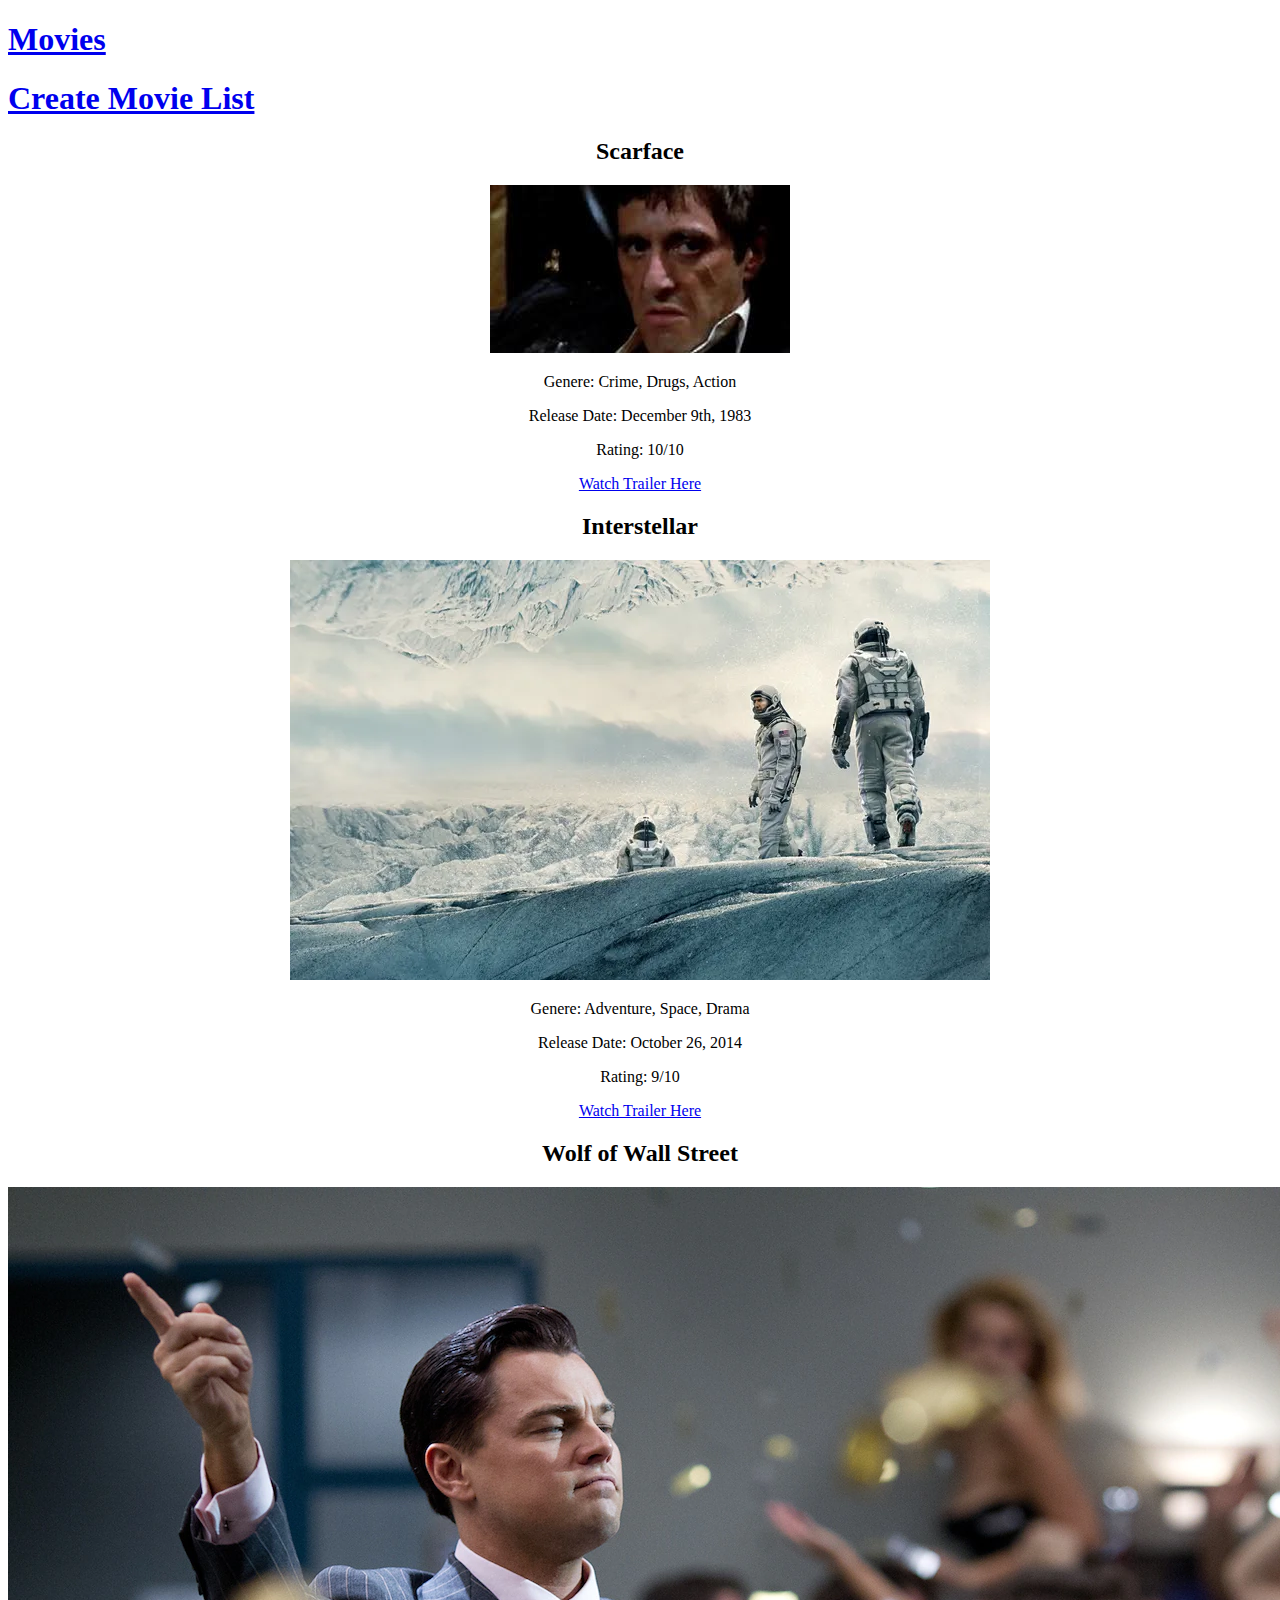
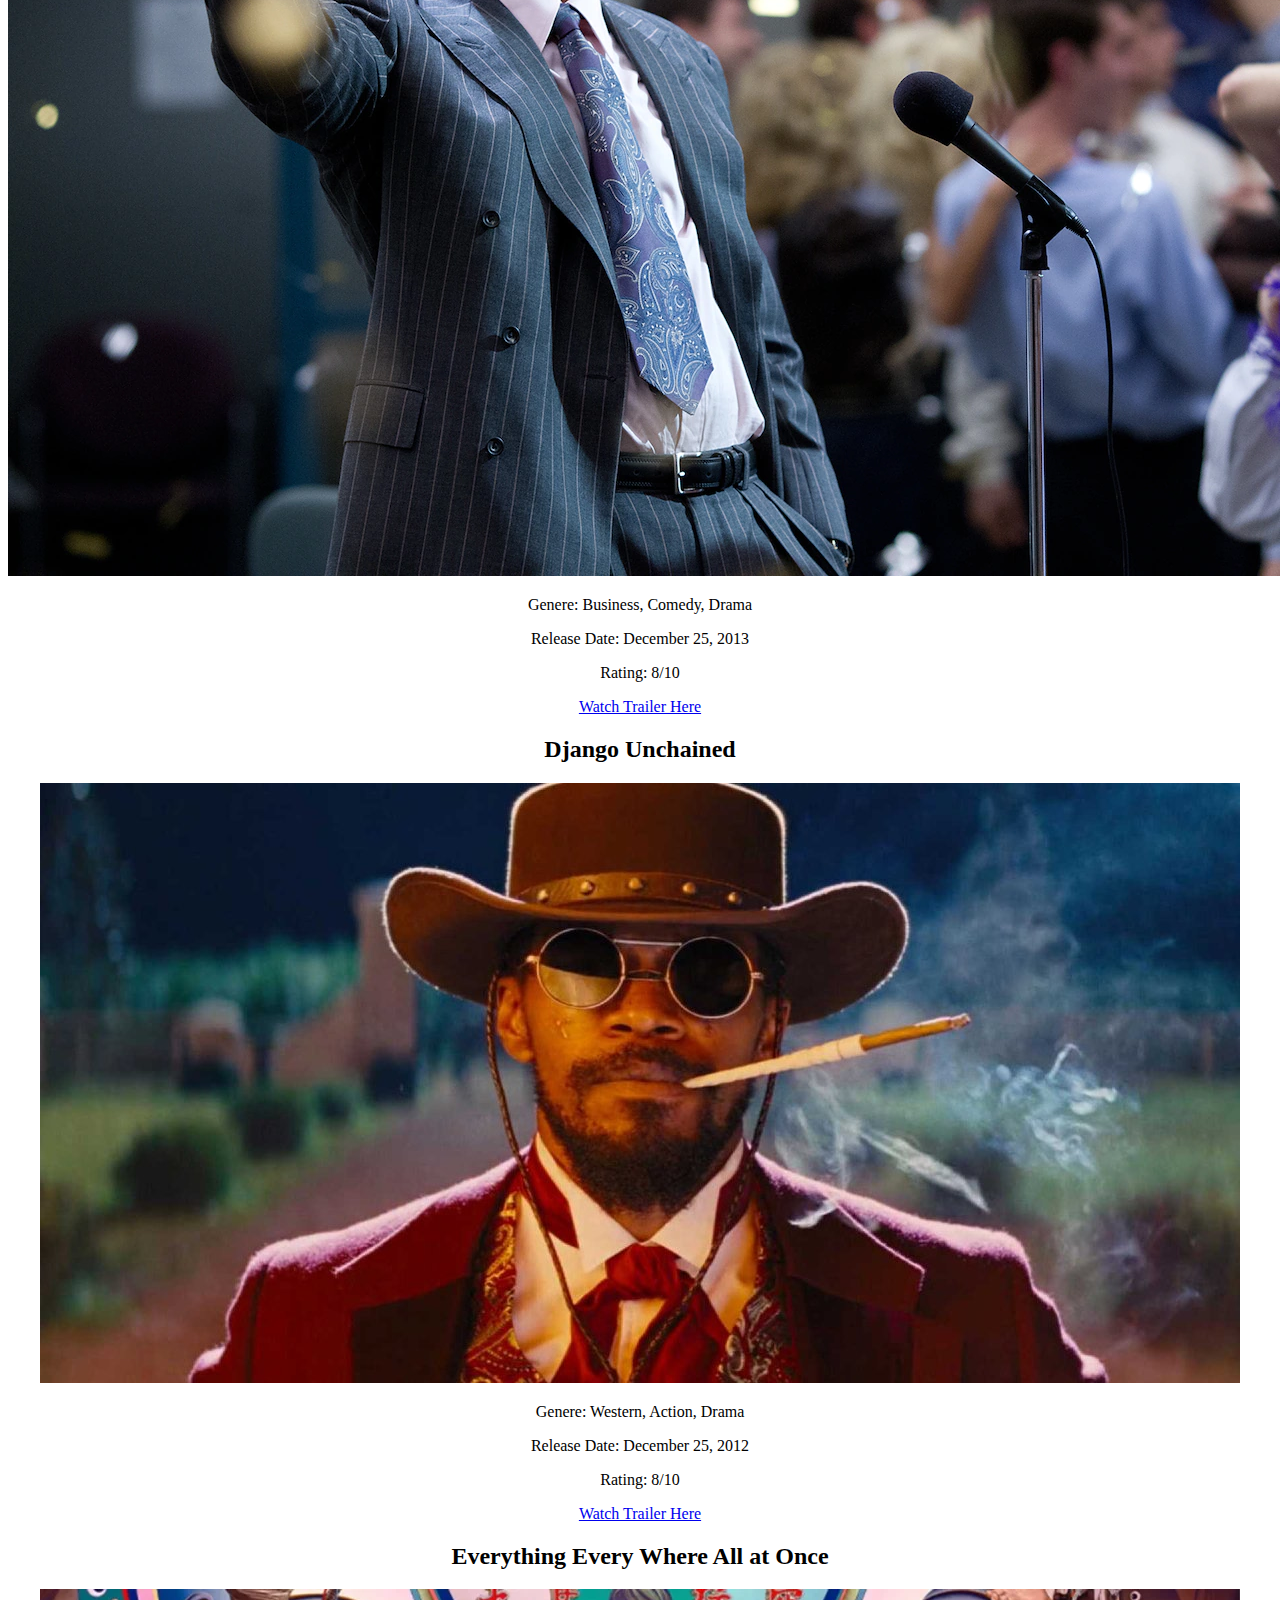
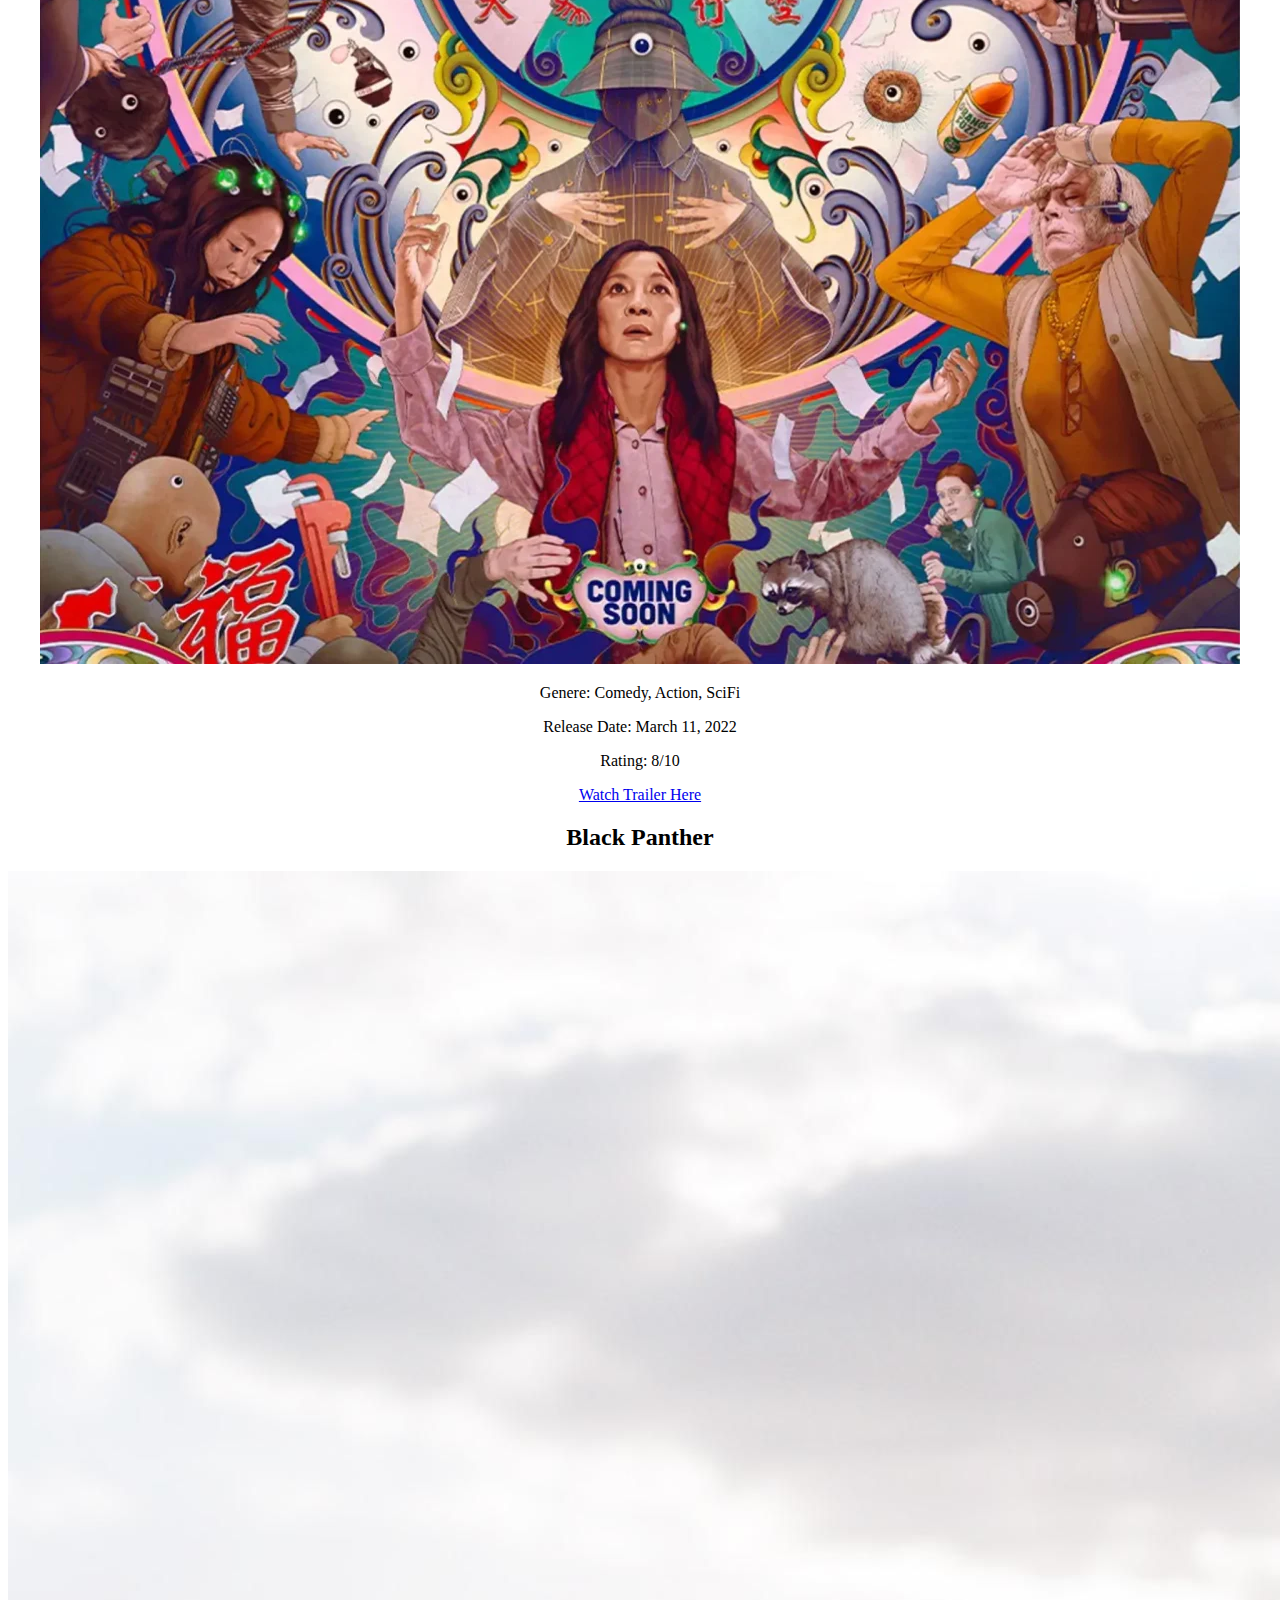
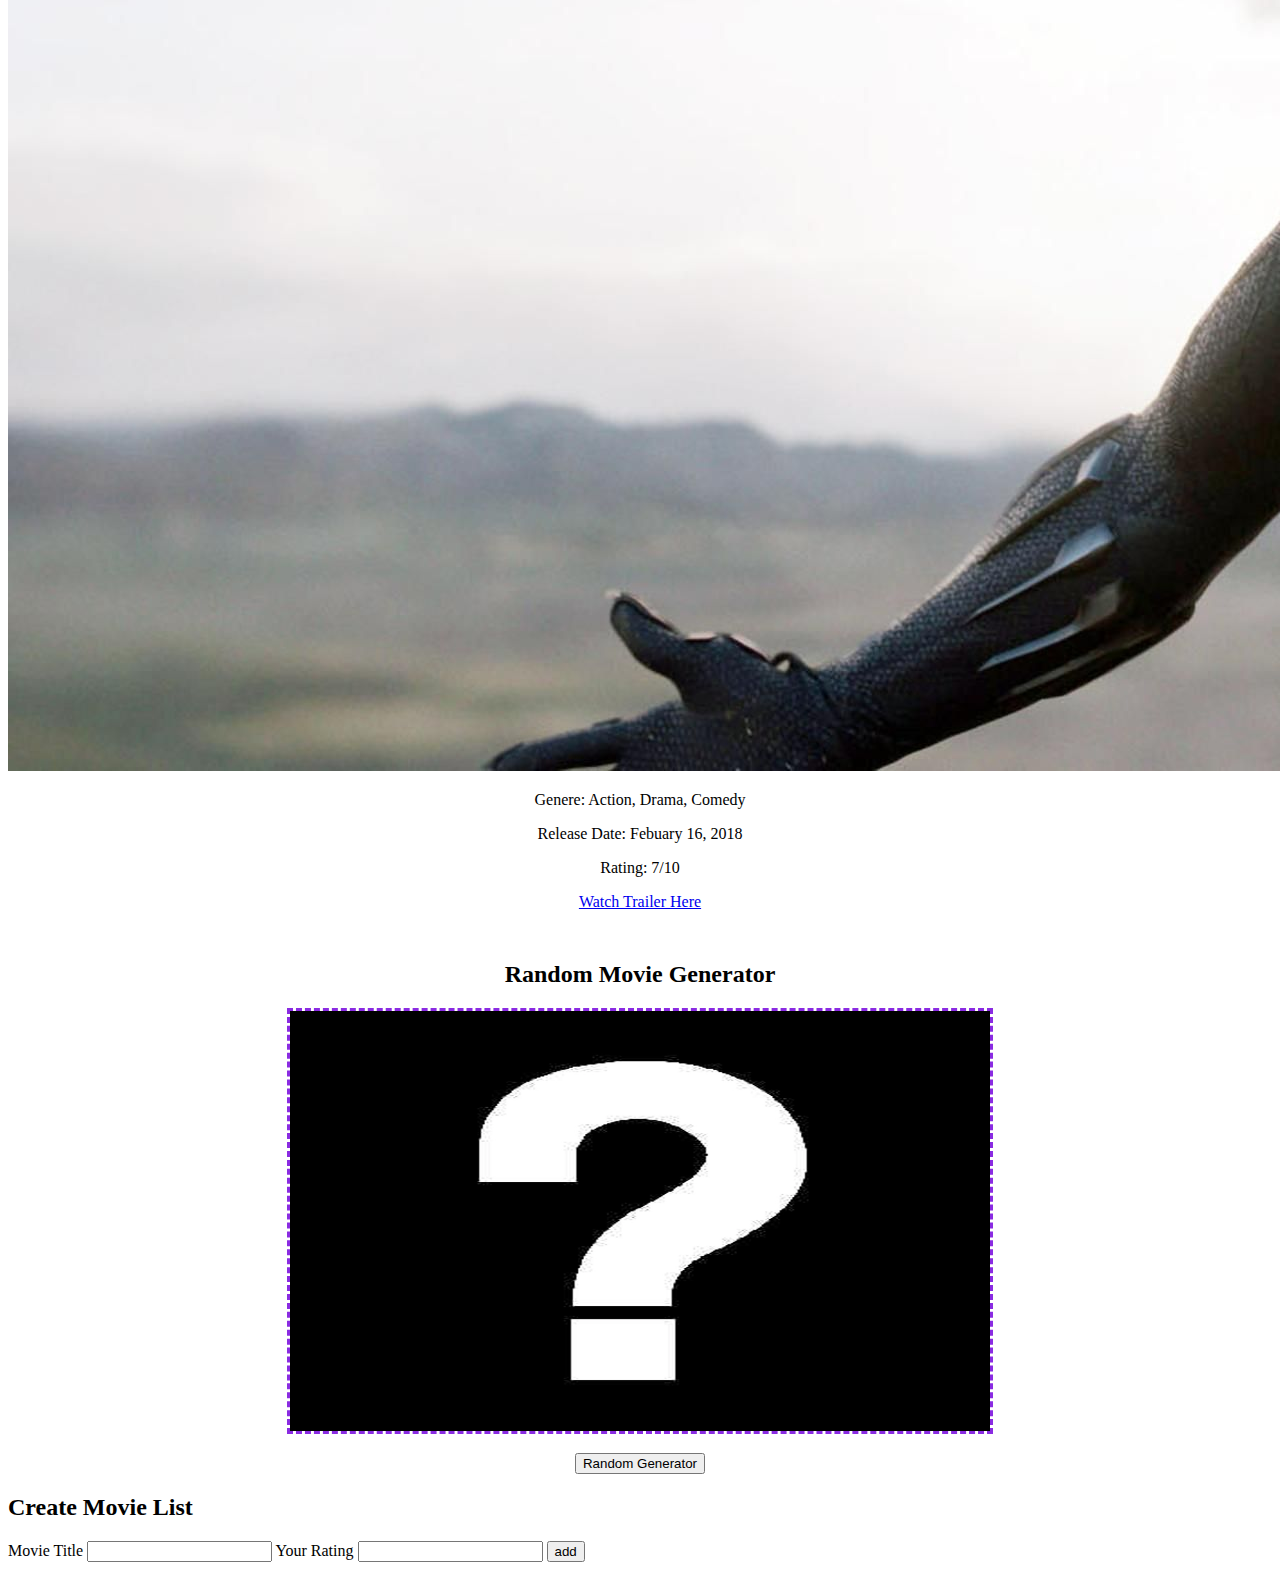
<file: cp2/index.html>
<!--
  ***
  Name: Akira Tran
  This is wepbage that contains my favorite movies, a random movie generator, and a place
  to create your movie list. Every favorite movie has description and a link to a the trailer.
  The random movie generator gives an image of a movie upon clicking the Random Generator button.
  The create movie list takes in the movie title and the rating and displays it on the same
  wepage below upon clicking the add button.
  ***
-->

<!DOCTYPE html>
<html lang="en">
<head>
  <meta charset="UTF-8">
  <meta http-equiv="X-UA-Compatible" content="IE=edge">
  <meta name="viewport" content="width=device-width, initial-scale=1.0">
  <link rel="stylesheet" href="styles.css">
  <script src="index.js"></script>
  <link rel="preconnect" href="https://fonts.googleapis.com">
  <link rel="preconnect" href="https://fonts.gstatic.com" crossorigin="anonymous">
  <link href="https://fonts.googleapis.com/css2?family=Anton&family=Coda+Caption:wght@800&family=Share+Tech+Mono&family=Tilt+Prism&display=swap" rel="stylesheet">
  <title>MoviesCP2</title>
</head>

<body>
  <header>
    <h1><a href="index.html">Movies</a></h1>
    <h1><a href="#make-list">Create Movie List</a></h1>
  </header>

  <section id="recomend-container">
    <section class="movies-list">
      <div class="movie-info">
        <h2>Scarface</h2>
        <img src="img/scarface.jpeg" alt="tonymontana">
        <p>Genere: Crime, Drugs, Action</p>
        <p>Release Date: December 9th, 1983</p>
        <p>Rating: 10/10</p>
        <a href="https://www.youtube.com/watch?v=cv276Wg3e7I&ab_channel=RottenTomatoesTrailers" target="_blank">Watch Trailer Here</a>
      </div>

      <div class="movie-info">
        <h2>Interstellar</h2>
        <img src="img/interstellar.webp" alt="intersetellarMovie">
        <p>Genere: Adventure, Space, Drama</p>
        <p>Release Date: October 26, 2014</p>
        <p class="rating">Rating: 9/10</p>
        <a href="https://www.youtube.com/watch?v=2LqzF5WauAw&ab_channel=InterstellarMovie" target="_blank">Watch Trailer Here</a>
      </div>

      <div class="movie-info">
        <h2>Wolf of Wall Street</h2>
        <img src="img/wolfofwalstreet.webp" alt="wolfmovie">
        <p>Genere: Business, Comedy, Drama</p>
        <p>Release Date: December 25, 2013</p>
        <p>Rating: 8/10</p>
        <a href="https://www.youtube.com/watch?v=iszwuX1AK6A&ab_channel=ParamountPictures" target="_blank">Watch Trailer Here</a>
      </div>

      <div class="movie-info">
        <h2>Django Unchained</h2>
        <img src="img/django.jpeg" alt="djangomovie">
        <p>Genere: Western, Action, Drama</p>
        <p>Release Date: December 25, 2012</p>
        <p>Rating: 8/10</p>
        <a href="https://www.youtube.com/watch?v=0fUCuvNlOCg&ab_channel=RottenTomatoesTrailers" target="_blank">Watch Trailer Here</a>
      </div>

      <div class="movie-info">
        <h2>Everything Every Where All at Once</h2>
        <img src="img/everythingeverywhere.webp" alt="everythingeverywhere">
        <p>Genere: Comedy, Action, SciFi</p>
        <p>Release Date: March 11, 2022</p>
        <p>Rating: 8/10</p>
        <a href="https://www.youtube.com/watch?v=wxN1T1uxQ2g&ab_channel=A24" target="_blank">Watch Trailer Here</a>
      </div>

      <div class="movie-info">
        <h2>Black Panther</h2>
        <img src="img/blackpanther.jpeg" alt="blackpanther">
        <p>Genere: Action, Drama, Comedy</p>
        <p>Release Date: Febuary 16, 2018</p>
        <p>Rating: 7/10</p>
        <a href="https://www.youtube.com/watch?v=xjDjIWPwcPU&ab_channel=MarvelEntertainment" target="_blank">Watch Trailer Here</a>
      </div>

    </section>
  </section>

  <section id="movie-generator">
    <h2>Random Movie Generator</h2>
    <img src="img/mystery-movie.webp" alt="mystery" id="movie-box" class="dotted dashed">
  </section>

  <section id="btn">
    <button id="button">Random Generator</button>
  </section>

  <section id="make-list">
    <h2>Create Movie List</h2>
    <label for="movie-title">Movie Title</label>
    <input type="text" id="movie-title">
    <label for="rating">Your Rating</label>
    <input type="number" id="rating">
    <button id="list-btn">add</button>
  </section>

  <ol id="movie-list">
  </ol>

</body>
</html>
</file>
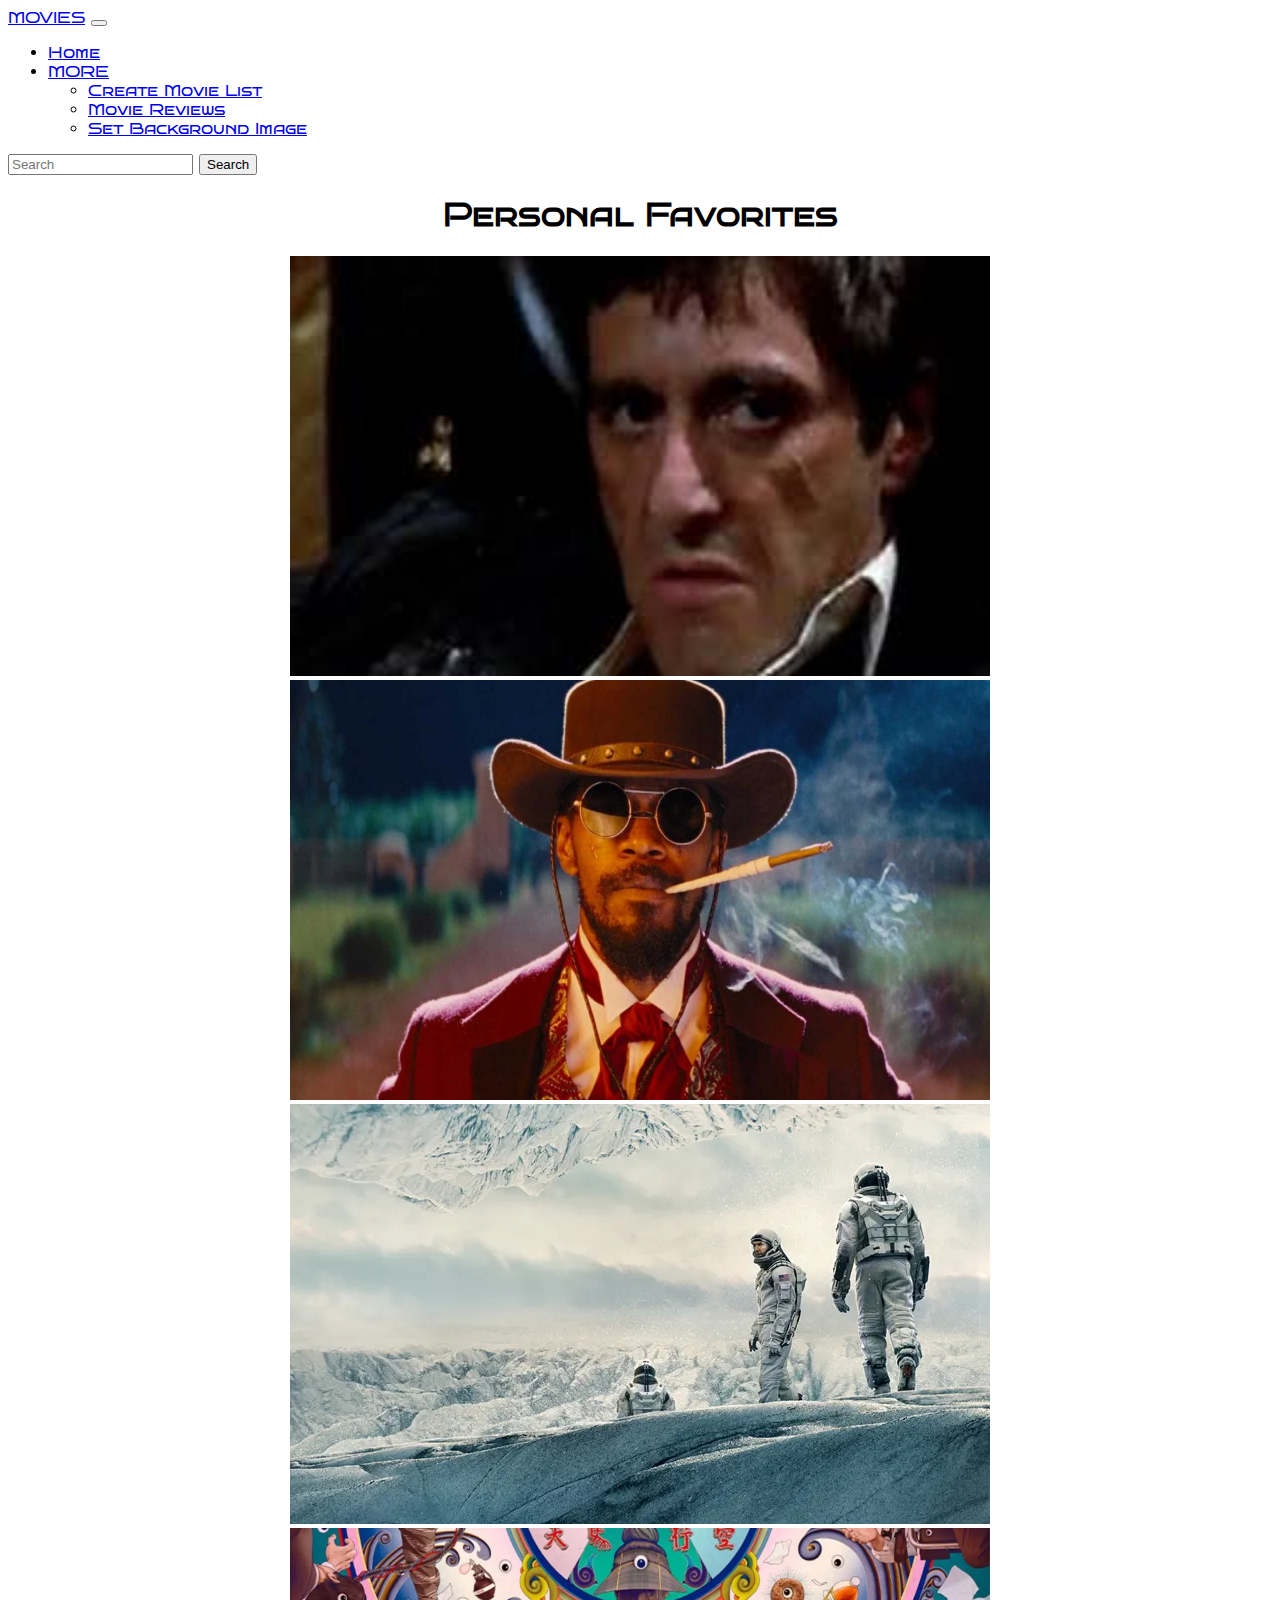
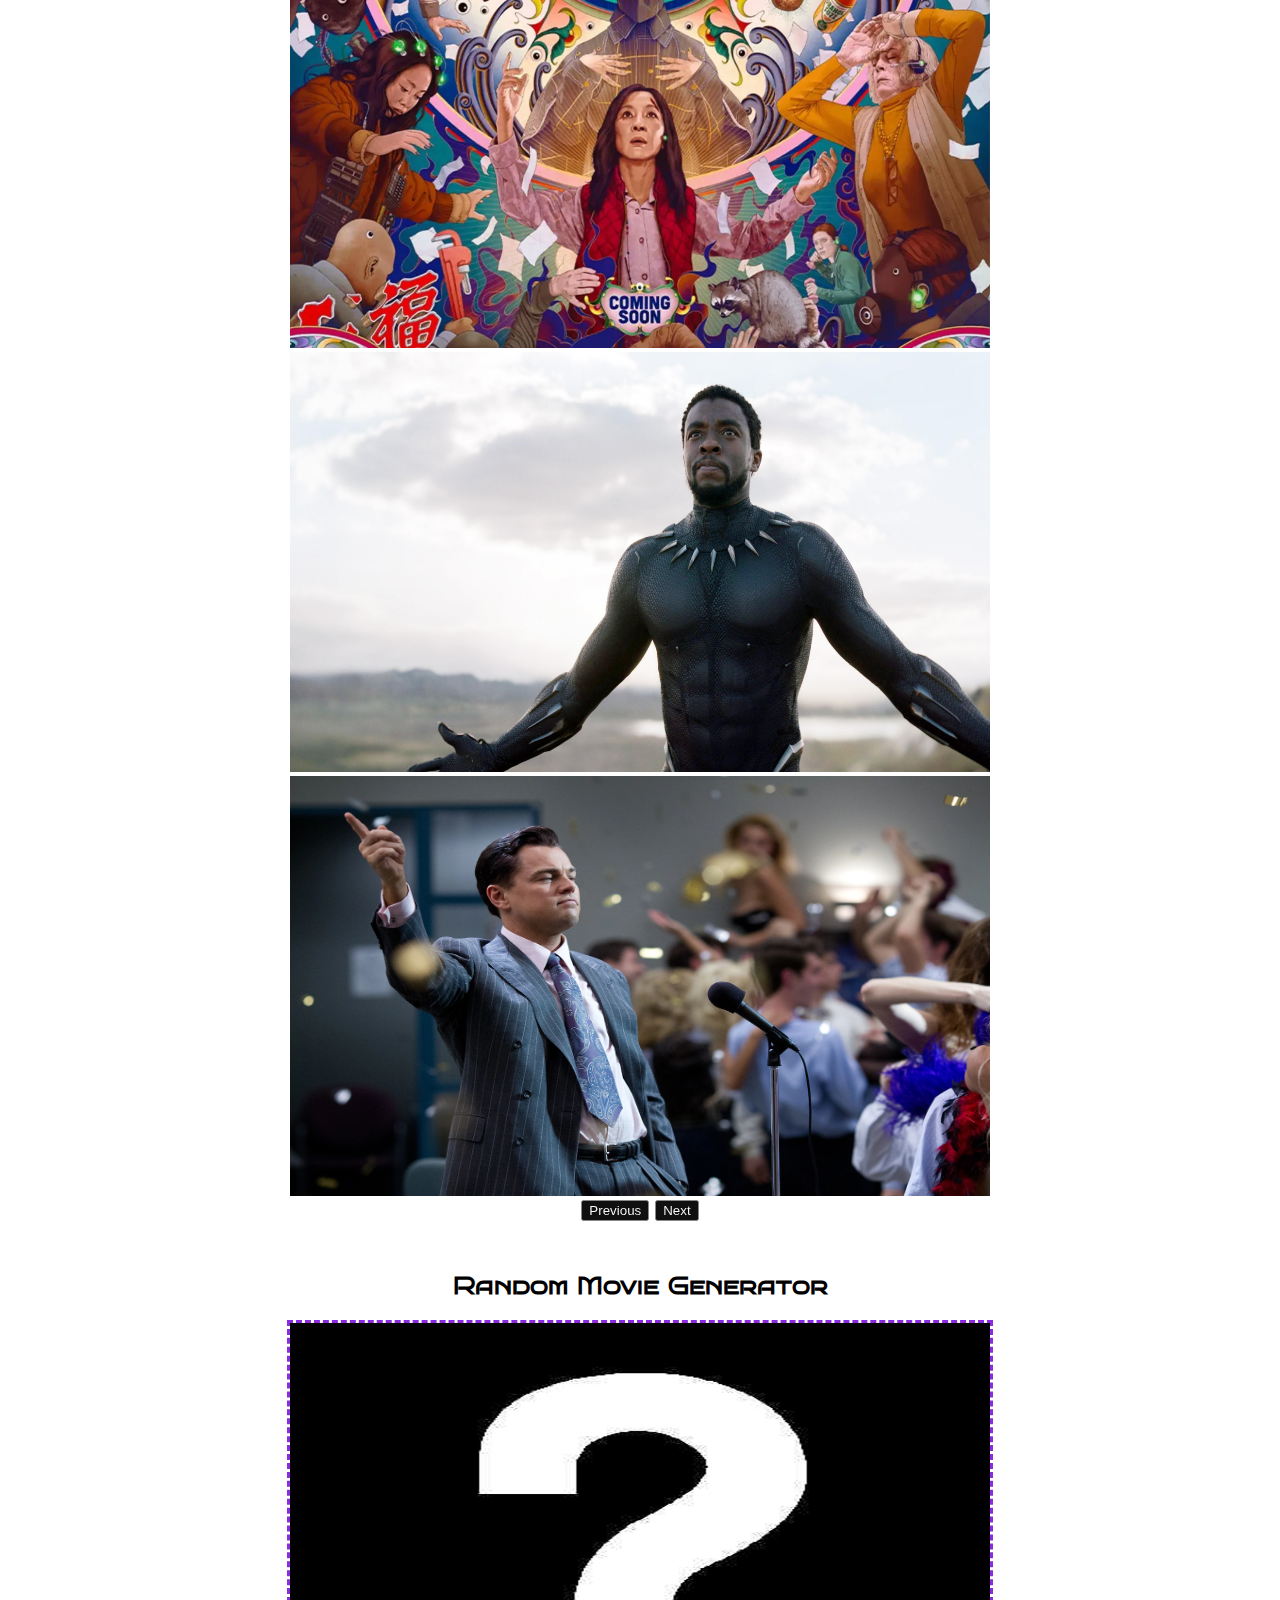
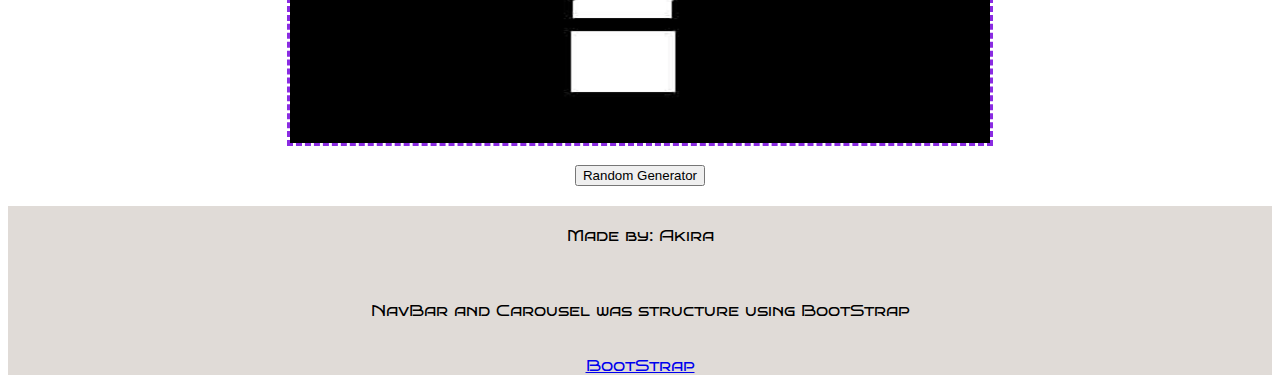
<file: cp3/index.html>
<!--
  ***
  Name: Akira Tran
  My personal favorite movies is sturture using a carousel in the front webpage.
  The random movie generator gives an image of a movie upon clicking the Random Generator button.
  The random movie reviews are located under more and generates movies when see more reviews button
  is pressed. The create movie list is also located under more allows creation of movie list to be
  stored on the webpage when the add button is pressed. The set background image is under more and
  sets the background image of the webapge upon clicking on set background image. If for
  any fetch errors error message will display for movie reviews and set background image.
  ***
-->

<!doctype html>
<html lang="en">
  <head>
    <meta charset="utf-8">
    <meta name="viewport" content="width=device-width, initial-scale=1">
    <title>CP3</title>
    <link href="https://cdn.jsdelivr.net/npm/bootstrap@5.3.0-alpha3/dist/css/bootstrap.min.css" rel="stylesheet" integrity="sha384-KK94CHFLLe+nY2dmCWGMq91rCGa5gtU4mk92HdvYe+M/SXH301p5ILy+dN9+nJOZ" crossorigin="anonymous">
    <link rel="stylesheet" href="styles.css">
    <link rel="preconnect" href="https://fonts.googleapis.com">
    <link rel="preconnect" href="https://fonts.gstatic.com" crossorigin="anonymous">
    <link href="https://fonts.googleapis.com/css2?family=Bruno+Ace+SC&display=swap" rel="stylesheet">
    <script src="index.js"></script>
  </head>
<body>
  <script src="https://cdn.jsdelivr.net/npm/bootstrap@5.3.0-alpha3/dist/js/bootstrap.bundle.min.js"
  integrity="sha384-ENjdO4Dr2bkBIFxQpeoTz1HIcje39Wm4jDKdf19U8gI4ddQ3GYNS7NTKfAdVQSZe"
  crossorigin="anonymous"></script>
  <nav class="navbar navbar-expand-lg bg-body-tertiary">
    <section class="container-fluid">
      <a class="navbar-brand home" href="#">MOVIES</a>
      <button class="navbar-toggler" type="button" data-bs-toggle="collapse"
      data-bs-target="#navbar-supported-content" aria-controls="navbar-supported-content"
      aria-expanded="false" aria-label="Toggle navigation">
        <span class="navbar-toggler-icon"></span>
      </button>
      <section class="collapse navbar-collapse" id="navbar-supported-content">
        <ul class="navbar-nav me-auto mb-2 mb-lg-0">
          <li class="nav-item">
            <a class="nav-link active home" aria-current="page" href="#">Home</a>
          </li>
          <li class="nav-item dropdown">
            <a class="nav-link dropdown-toggle" href="#" role="button"
            data-bs-toggle="dropdown" aria-expanded="false">
              MORE
            </a>
            <ul class="dropdown-menu">
              <li><a class="dropdown-item" id="create" href="#">Create Movie List</a></li>
              <li><a class="dropdown-item" id="rate" href="#">Movie Reviews</a></li>
              <li><a class="dropdown-item" id="background" href="#">Set Background Image</a></li>
            </ul>
          </li>
        </ul>
        <form class="d-flex" role="search">
          <input class="form-control me-2" type="search" placeholder="Search" aria-label="Search">
          <button class="btn btn-outline-success" type="submit">Search</button>
        </form>
      </section>
    </section>
  </nav>

  <section id="main-menu">
    <section id="recomend-container">
      <h1>Personal Favorites</h1>
      <section id="carousel-example" class="carousel slide">
        <section class="carousel-inner">
          <article class="carousel-item active">
            <img src="img/scarface.jpeg" class="carousel-img" alt="scarface">
          </article>
          <article class="carousel-item">
            <img src="img/django.jpeg" class="carousel-img" alt="django">
          </article>
          <article class="carousel-item">
            <img src="img/interstellar.webp" class="carousel-img" alt="interstellar">
          </article>
          <article class="carousel-item">
            <img src="img/everythingeverywhere.webp" class="carousel-img" alt="everythingeverywhere">
          </article>
          <article class="carousel-item">
            <img src="img/blackpanther.jpeg" class="carousel-img" alt="blackpanther">
          </article>
          <article class="carousel-item">
            <img src="img/wolfofwalstreet.webp" class="carousel-img" alt="wolfofwalstreet">
          </article>
        </section>
        <button class="carousel-control-prev" type="button" data-bs-target="#carouselExample"
        data-bs-slide="prev">
          <span class="carousel-control-prev-icon" aria-hidden="true"></span>
          <span class="visually-hidden">Previous</span>
        </button>
        <button class="carousel-control-next" type="button" data-bs-target="#carouselExample"
        data-bs-slide="next">
          <span class="carousel-control-next-icon" aria-hidden="true"></span>
          <span class="visually-hidden">Next</span>
        </button>
      </section>
    </section>
    <section id="movie-generator">
      <h2>Random Movie Generator</h2>
      <img src="img/mystery-movie.webp" alt="mystery" id="movie-box" class="dotted dashed">
    </section>
    <section id="btn">
      <button id="button">Random Generator</button>
    </section>
  </section>

  <section id="make-list" class="hidden">
    <h1>Create Movie List</h1>
    <label for="movie-title">Movie Title</label>
    <input type="text" id="movie-title">
    <label for="rating">Your Rating</label>
    <input type="number" id="rating">
    <button id="list-btn">add</button>
    <ol id="movie-list">
    </ol>
  </section>

  <section id="movie-reviews" class="hidden">
    <h1>REVIEWS</h1>
    <section id="user-reviews">
    </section>
    <button id="gen-more-reviews">See More Reviews</button>
  </section>

  <footer>
    <p>Made by: Akira</p>
    <p>NavBar and Carousel was structure using BootStrap</p>
    <a href="https://getbootstrap.com/">BootStrap</a>
  </footer>

</body>
</html>
</file>
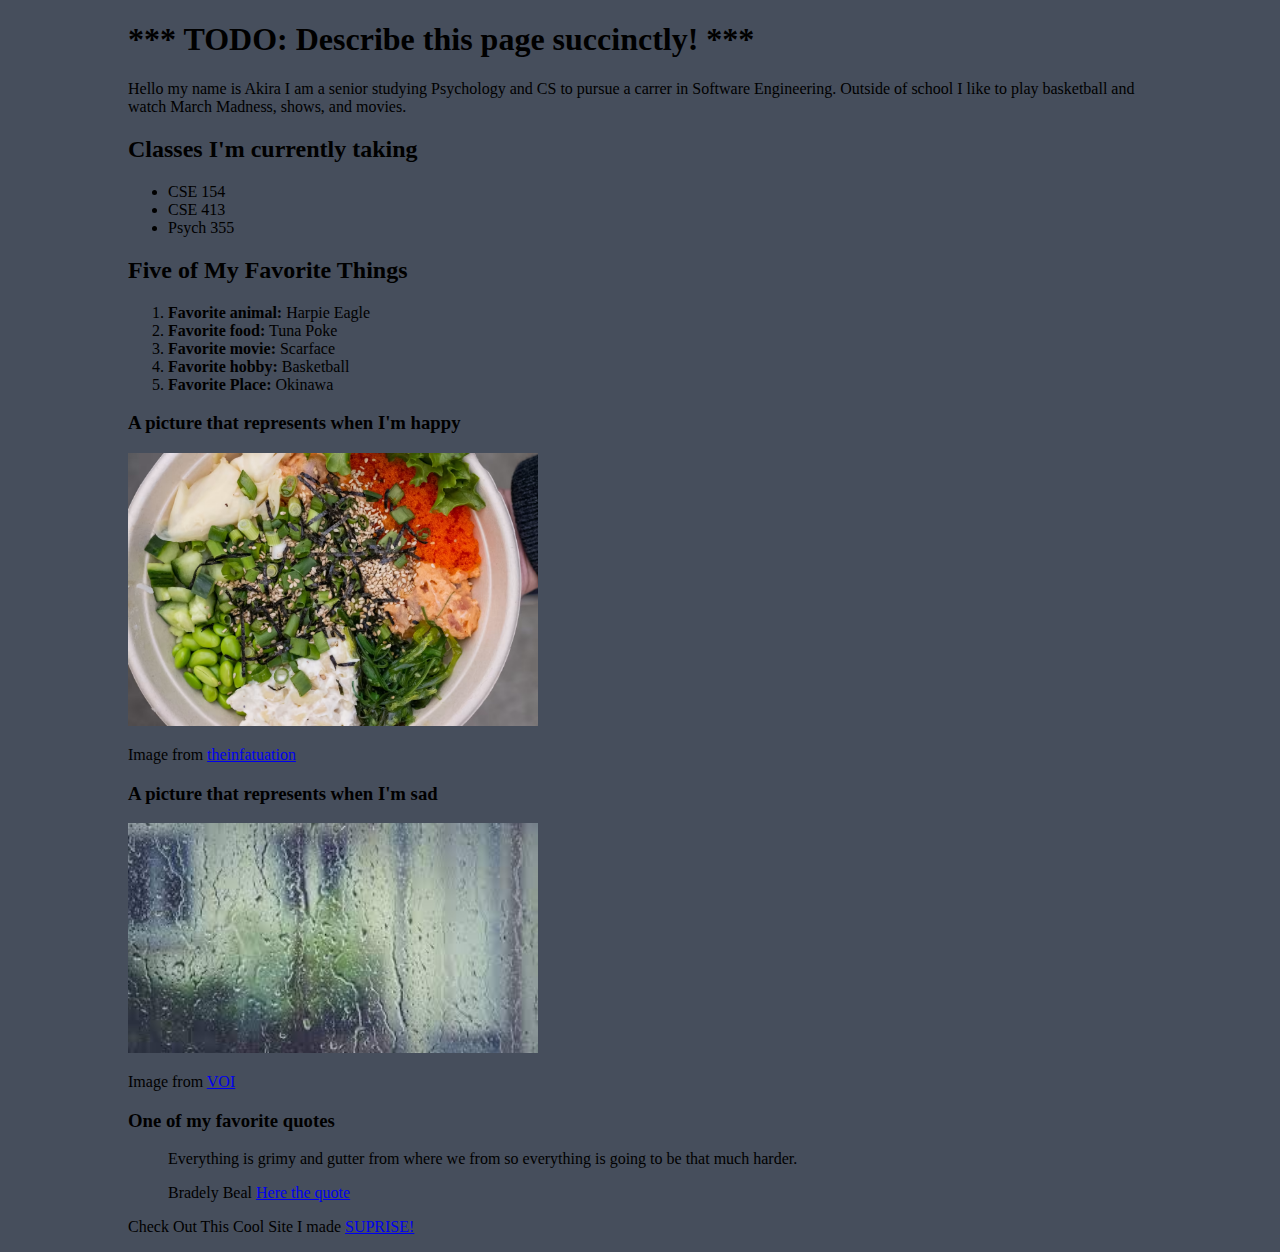
<file: cp1/about.html>
<!DOCTYPE html>


<!--
  ***
  Akira Tran
  03/29/2023
  This is website contains infromation about my hobbies, studies, and favorite things to do.
  ***
-->
<html lang="en">
  <head>
    <meta charset="utf-8">
    <link rel="stylesheet" href="styles.css">
    <title>CP1</title>
  </head>
  <body>
    <section>
      <h1>*** TODO: Describe this page succinctly! ***</h1>
      <p>Hello my name is Akira I am a senior studying Psychology and CS to pursue a carrer in Software Engineering.
      Outside of school I like to play basketball and watch March Madness, shows, and movies. </p>
    </section>

    <section>
      <h2>Classes I'm currently taking</h2>
      <ul>
        <li>CSE 154</li>
        <li>CSE 413</li>
        <li>Psych 355</li>
      </ul>
    </section>

    <section>
      <h2>Five of My Favorite Things</h2>
      <!--
        ***
        TODO: Finish the following list of your favorite things (you can customize the
        categories if you'd like!).

        Wrap your answer for at least one favorite thing inside of
        an <a> tag, linking to a related page (e.g. a wikipedia page of your favorite animal).
        If you have multiple favorites in a category, try a nested list inside of an li!
        ***
      -->

      <ol>
        <li><strong>Favorite animal:</strong> Harpie Eagle</li>
        <li><strong>Favorite food:</strong> Tuna Poke</li>
        <li><strong>Favorite movie:</strong> Scarface</li>
        <li><strong>Favorite hobby:</strong> Basketball</li>
        <li><strong>Favorite Place:</strong> Okinawa</li>
      </ol>

      <!--
        ***
        TODO: Find two images that represent when you're happy and when you're sad (consider
        Google Image Search) but remember to cite your sources
        ***
      -->

      <h3>A picture that represents when I'm happy</h3>
      <img src="tunapoke.avif" alt="pokefood">
      <p>Image from <a href="https://www.theinfatuation.com/seattle/reviews/hiroshis-poke">theinfatuation</a></p>

      <h3>A picture that represents when I'm sad</h3>
      <img src="rainimg.jpeg" alt="pic of rain">
      <p>Image from <a href="https://voi.id/en/lifestyle/28651">VOI</a></p>

      <h3>One of my favorite quotes</h3>
      <!--
        Note: We'll learn about semantic tags more this week, but an article is a good semantic
        choice here to group the information about a single quote and the author/source. If
        you want to have multiple quotes, try duplicating this
        "card UI" structure
      -->
      <article>
        <blockquote>
          <p>
            Everything is grimy and gutter from where we from so everything is going to be that much harder.
          </p>
          <footer>Bradely Beal <a href="https://www.youtube.com/watch?v=I50kXyTnDnQ&ab_channel=NBA-TheBestVideosOfNBAANDSPORTS">Here the quote</a></footer>
        </blockquote>
      </article>
    </section>
    <section>
      <p>Check Out This Cool Site I made <a href="movies.html">SUPRISE!</a></p>
    </section>
  </body>
</html>
</file>
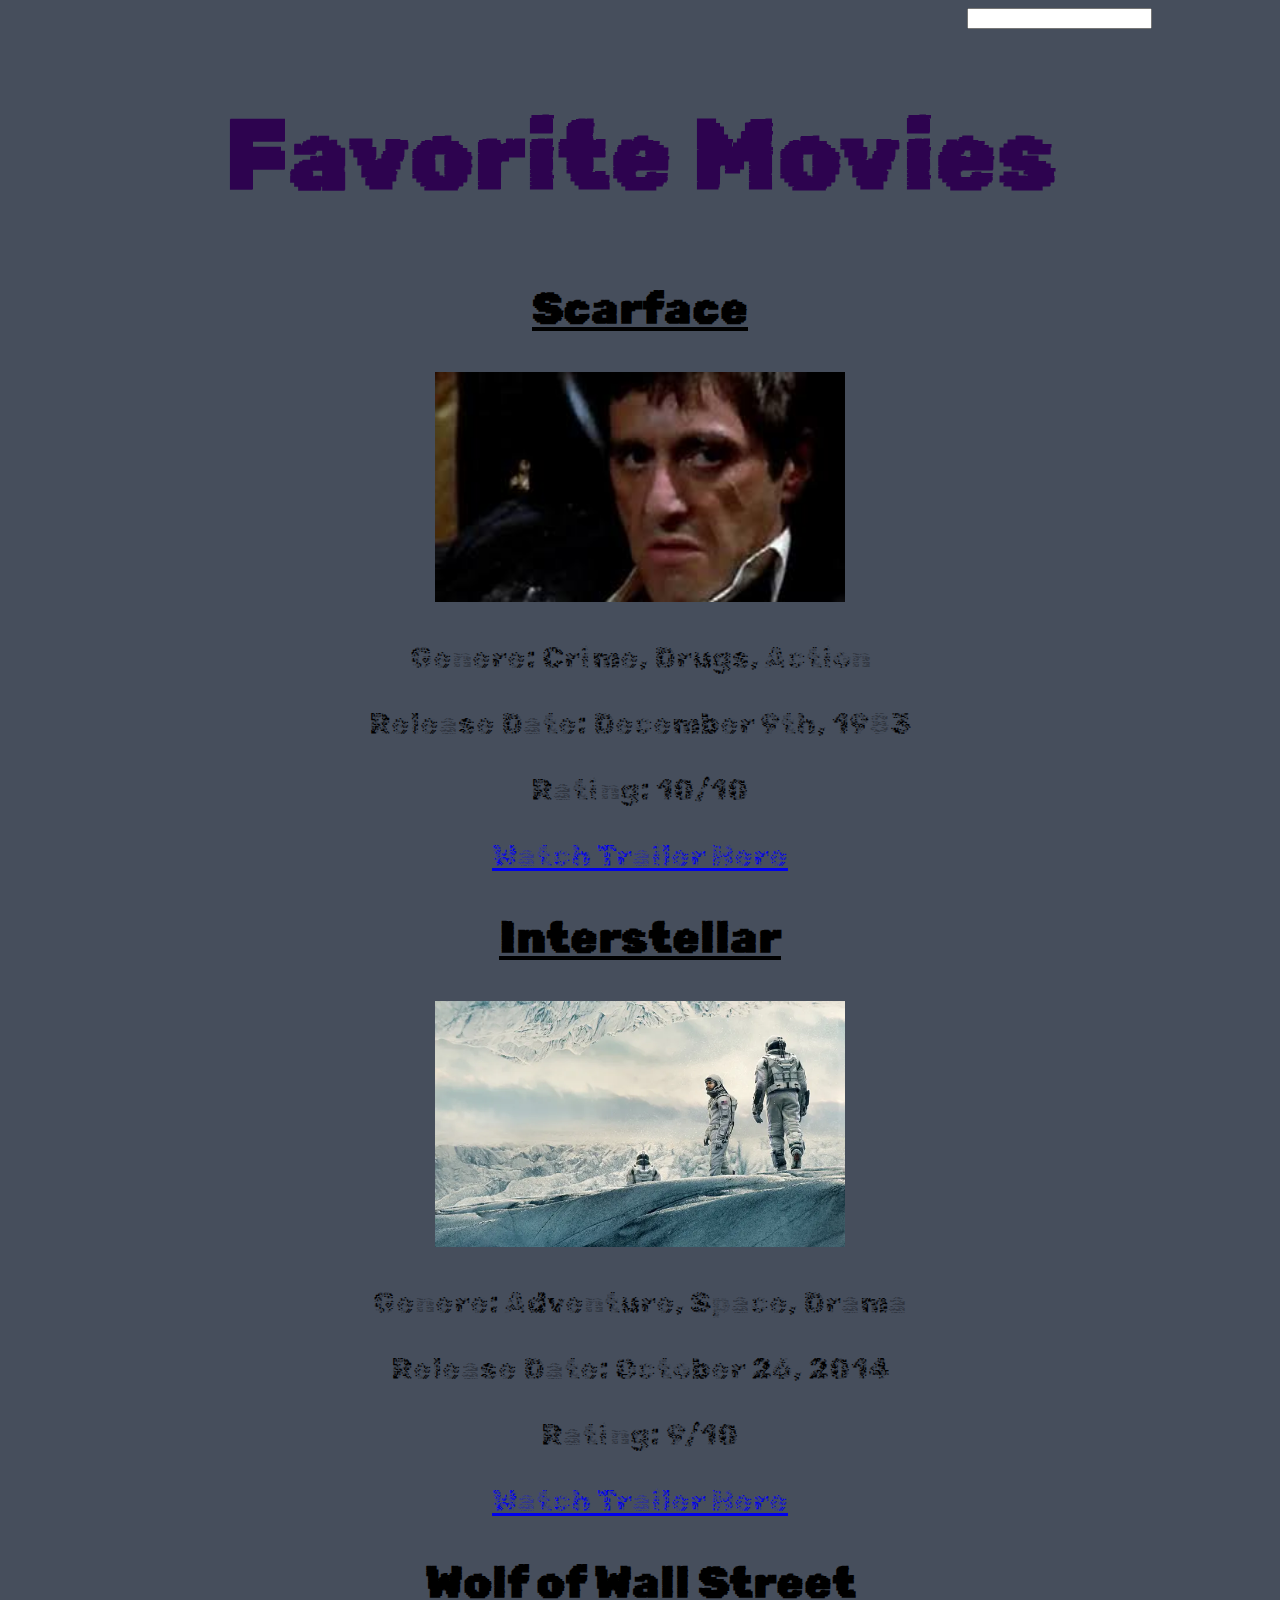
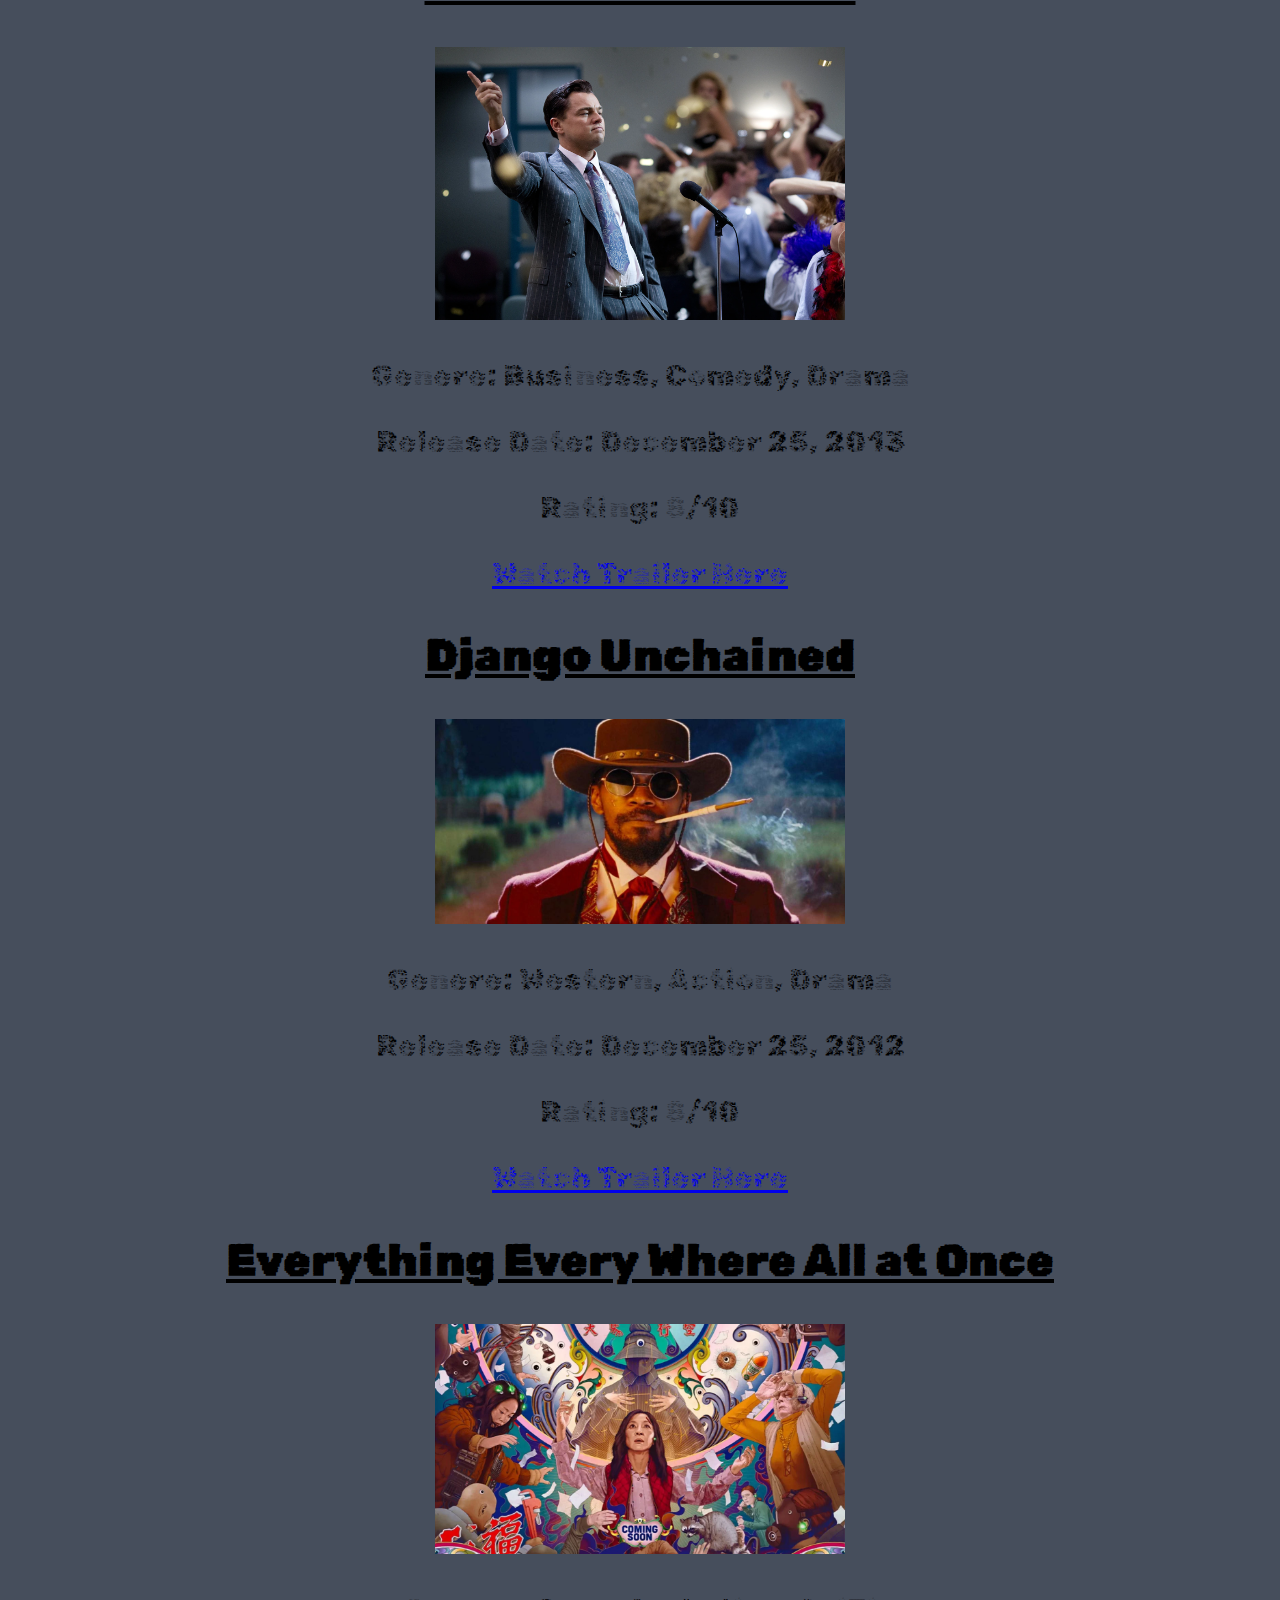
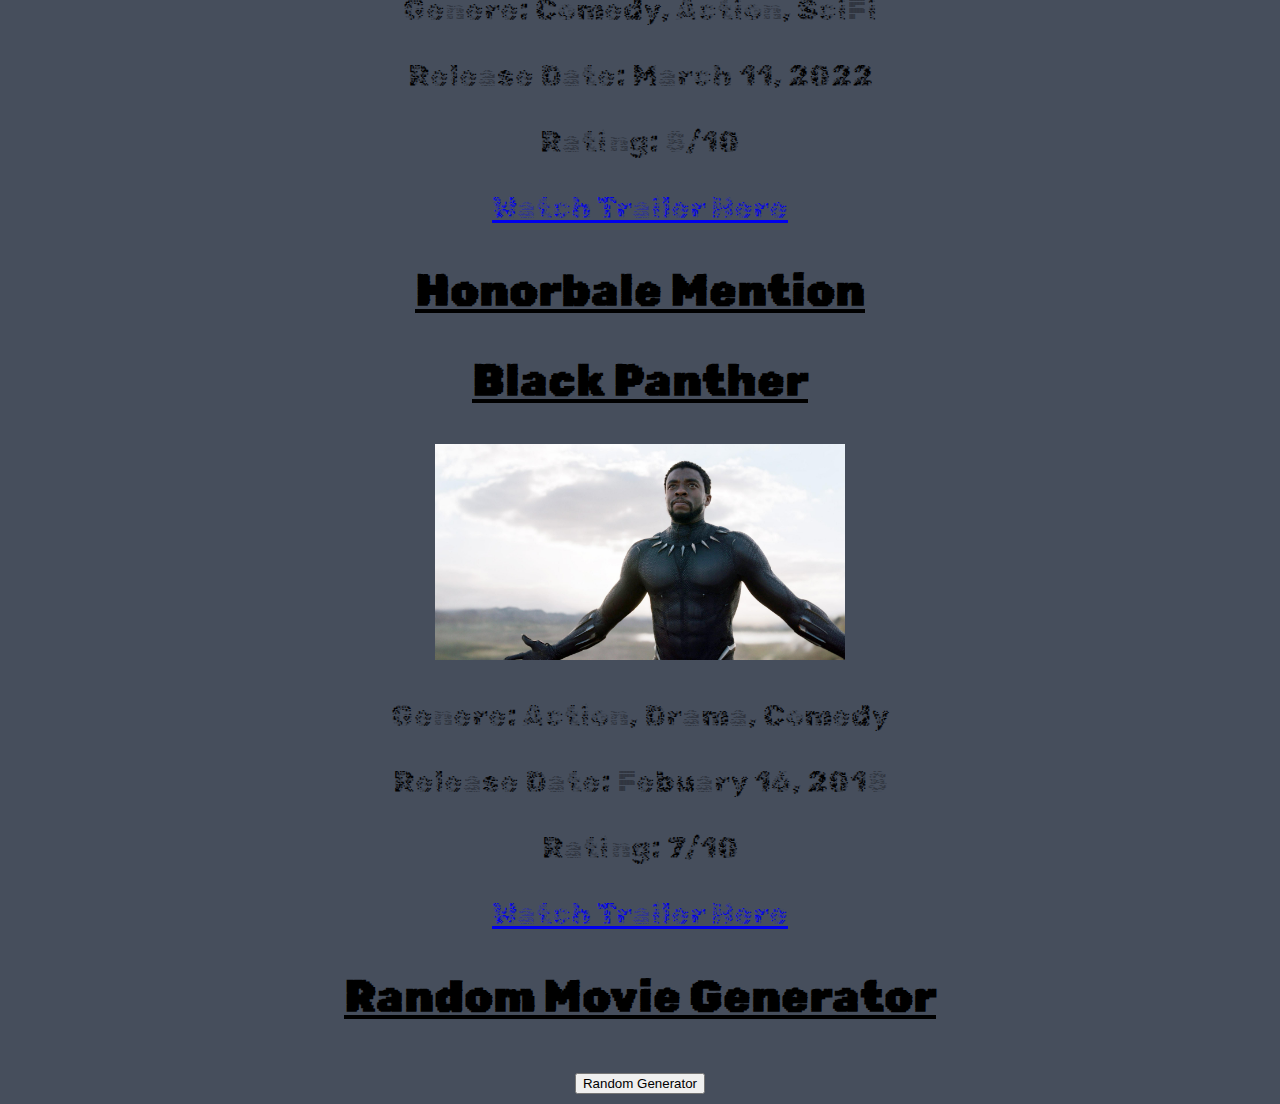
<file: cp1/movies.html>
<!DOCTYPE html>
<html lang="en">
<head>
    <meta charset="UTF-8">
    <meta http-equiv="X-UA-Compatible" content="IE=edge">
    <meta name="viewport" content="width=device-width, initial-scale=1.0">
    <link rel="stylesheet" href="styles.css">
    <link rel="preconnect" href="https://fonts.googleapis.com">
    <link rel="preconnect" href="https://fonts.gstatic.com" crossorigin>
    <link href="https://fonts.googleapis.com/css2?family=Rubik+Pixels&display=swap" rel="stylesheet">
    <title>MoviesCP1</title>
</head>

<body>
    
    <section class="searchbar">
       <form>
           <label for="search"></label>
           <input type="text" id="search" name="search">
         </form>
   </section>

    <header>
        <h1>Favorite Movies</h1>
    </header>

    <section class="movies">
        <div id="1scarface">
            <h2>Scarface</h2>
            <img src="scarface.jpeg" alt="tonymontana">
            <p>Genere: Crime, Drugs, Action</p>
            <p>Release Date: December 9th, 1983</p>
            <p>Rating: 10/10</p>
            <a href="https://www.youtube.com/watch?v=cv276Wg3e7I&ab_channel=RottenTomatoesTrailers" target="_blank">Watch Trailer Here</a>
        </div>

        <div id="2interstellar">
            <h2>Interstellar</h2>
            <img src="interstellar.webp" alt="intersetellarMovie">
            <p>Genere: Adventure, Space, Drama</p>
            <p>Release Date: October 26, 2014</p>
            <p class="rating">Rating: 9/10</p>
            <a href="https://www.youtube.com/watch?v=2LqzF5WauAw&ab_channel=InterstellarMovie" target="_blank">Watch Trailer Here</a>
        </div>

        <div id="3wolfofwallstreet">
            <h2>Wolf of Wall Street</h2>
            <img src="wolfofwalstreet.webp" alt="wolfmovie">
            <p>Genere: Business, Comedy, Drama</p>
            <p>Release Date: December 25, 2013</p>
            <p>Rating: 8/10</p>
            <a href="https://www.youtube.com/watch?v=iszwuX1AK6A&ab_channel=ParamountPictures" target="_blank">Watch Trailer Here</a>
        </div>

        <div id="4djangounchained">
            <h2>Django Unchained</h2>
            <img src="django.jpeg" alt="djangoMovie">
            <p>Genere: Western, Action, Drama</p>
            <p>Release Date: December 25, 2012</p>
            <p>Rating: 8/10</p>
            <a href="https://www.youtube.com/watch?v=0fUCuvNlOCg&ab_channel=RottenTomatoesTrailers" target="_blank">Watch Trailer Here</a>
        </div>

        <div id="5everthing">
            <h2>Everything Every Where All at Once</h2>
            <img src="everythingeverywhere.webp" alt="everythingeverywhere">
            <p>Genere: Comedy, Action, SciFi</p>
            <p>Release Date: March 11, 2022</p>
            <p>Rating: 8/10</p>
            <a href="https://www.youtube.com/watch?v=wxN1T1uxQ2g&ab_channel=A24" target="_blank">Watch Trailer Here</a>
        </div>

        <h2>Honorbale Mention</h2>
        <div id="6blackPanther">
            <h2>Black Panther</h2>
            <img src="blackpanther.jpeg" alt="blackpanther">
            <p>Genere: Action, Drama, Comedy</p>
            <p>Release Date: Febuary 16, 2018</p>
            <p>Rating: 7/10</p>
            <a href="https://www.youtube.com/watch?v=xjDjIWPwcPU&ab_channel=MarvelEntertainment" target="_blank">Watch Trailer Here</a>
        </div>
    </section>

    <section class="movies">
        <h2>Random Movie Generator</h2>
        <button>Random Generator</button>
    </section>
    
</body>
</html>
</file>
<file: cp2/styles.css>
/*
  Name: Akira Tran
  This is the css portion for index.html it's main job is to give the type of
  display, images, color, font style, font sizes, and orgainization of how
  each section looks on the webpage.
*/

body {
  font-family: 'Bruno Ace SC', cursive;
}

#recomend-container, #btn, footer, #tr-btn {
  margin-top: 20px;
}

#recomend-container, #btn, footer, #movie-generator, #tr-btn, #subscription {
  text-align: center;
}

.carousel-control-next, .carousel-control-prev {
  filter: invert(100%);
}

#movie-generator {
  margin-top: 50px;
}

#movie-generator img, .carousel-img {
  height: 420px;
  width: 700px;
}

#btn {
  margin-top: 15px;
}

.hidden {
  display: none;
}

footer {
  background-color: #e0dbd7;
  width: 100%;
}

footer p {
  padding-top: 20px;
  padding-left: 20px;
  padding-bottom: 20px;
  padding-right: 20px;
}

#user-reviews img {
  height: 128px;
  width: 128px;
}

.dotted {
  border-style: dotted;
  border-color: red;
}

.dashed {
  border-style: dashed;
  border-color: blueviolet;
}
</file>
<file: cp3/styles.css>
/*
  Name: Akira Tran
  This is the css portion for index.html it's main job is to give the type of
  display, images, color, font style, font sizes, and orgainization of how
  each section looks on the webpage.
*/

body {
  font-family: 'Bruno Ace SC', cursive;
}

#recomend-container, #btn, footer {
  margin-top: 20px;
}

#recomend-container, #btn, footer, #movie-generator {
  text-align: center;
}

.carousel-control-next, .carousel-control-prev {
  filter: invert(100%);
}

#movie-generator {
  margin-top: 50px;
}

#movie-generator img, .carousel-img {
  height: 420px;
  width: 700px;
}

#btn {
  margin-top: 15px;
}

.hidden {
  display: none;
}

footer {
  background-color: #e0dbd7;
  width: 100%;
}

footer p {
  padding-top: 20px;
  padding-left: 20px;
  padding-bottom: 20px;
  padding-right: 20px;
}

#user-reviews img {
  height: 128px;
  width: 128px;
}

.dotted {
  border-style: dotted;
  border-color: red;
}

.dashed {
  border-style: dashed;
  border-color: blueviolet;
}
</file>
<file: cp1/styles.css>
body {
  background-color: rgb(70, 78, 92);
  margin-left: auto;
  margin-right: auto;
  width: 80%;
}

header {
  text-align: center;
  font-size: 50px;
  font-family: 'Rubik Pixels', cursive;
  color: rgb(45, 3, 79);
}

.movies {
  font-size: 30px;
  text-align: center;
  font-family: 'Rubik Pixels', cursive;
}

.movies h2 {
  text-decoration: underline;
}

img {
  width: 40%;
  height: 40%;
}

.searchbar {
  text-align: right;
  size-adjust: 50px;
 }
</file>
